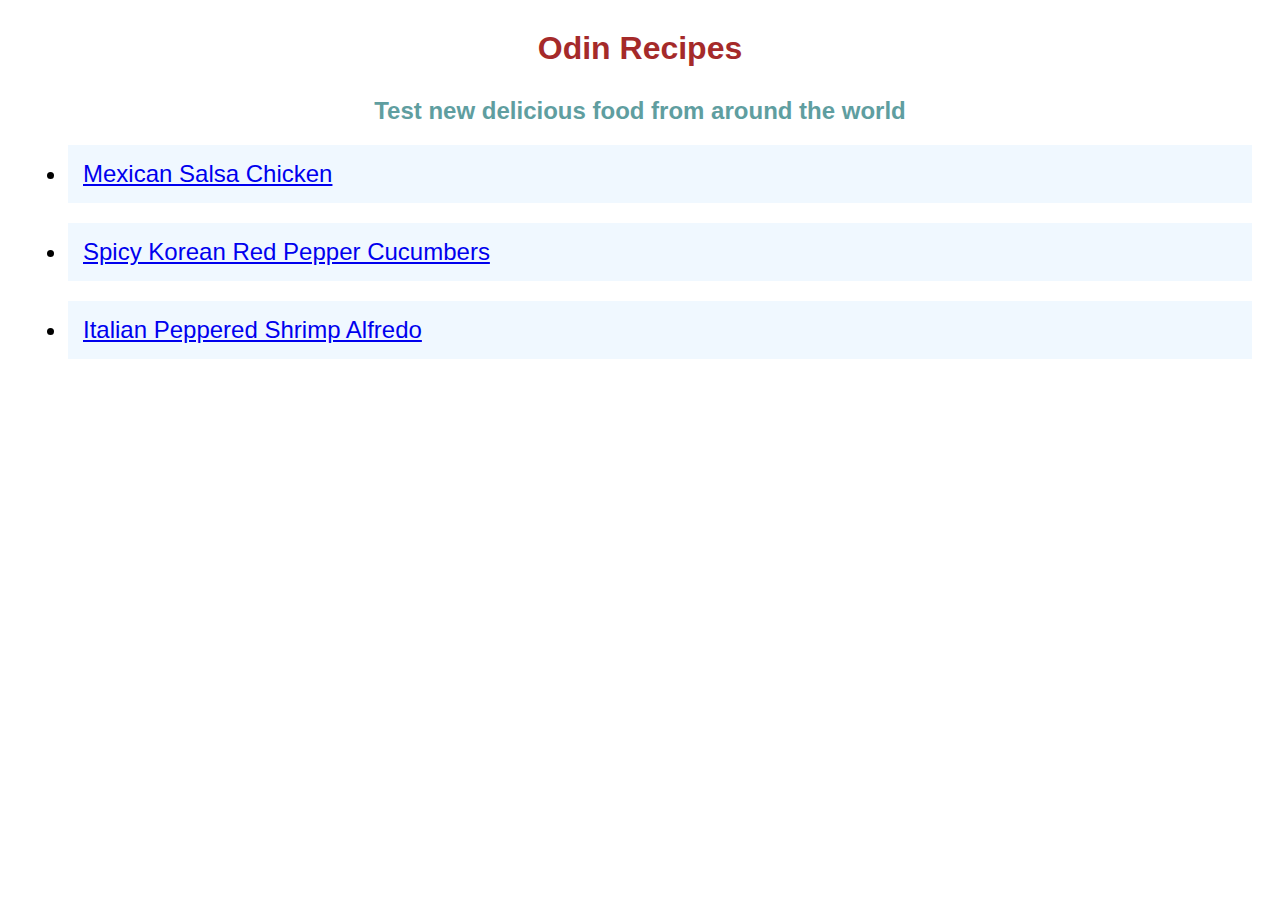
<file: index.html>
<!DOCTYPE html>
<html lang="en">
<head>
    <meta charset="UTF-8">
    <meta name="viewport" content="width=device-width, initial-scale=1.0">
    <title>Odin Recipes</title>
    <link href="style.css" rel="stylesheet" />
</head>
<body>
    <h1>Odin Recipes</h1>
    <h2>Test new delicious food from around the world</h2>
    <ul>
        <li><a href="recipes/salsachicken.html" target="_blank">Mexican Salsa Chicken</a></li>
        <li><a href="recipes/korean.html" target="_blank">Spicy Korean Red Pepper Cucumbers</a></li>
        <li><a href="recipes/shrimpalfredo.html" target="_blank">Italian Peppered Shrimp Alfredo</a> </li>
    </ul>
</body>
</html>
</file>
<file: style.css>
body{
    font-family: Verdana, Geneva, Tahoma, sans-serif;
}
h1{
    color: brown;
    text-align: center;
    margin: 30px;
}
h2{
    color: cadetblue;
    text-align: center;
    margin: 20px;
}
p{
    font-size: 20px;
    font-weight: 700;
}
li{
    background-color: aliceblue;
    font-size: 24px;
    margin: 20px;
    padding: 15px;

}
</file>
